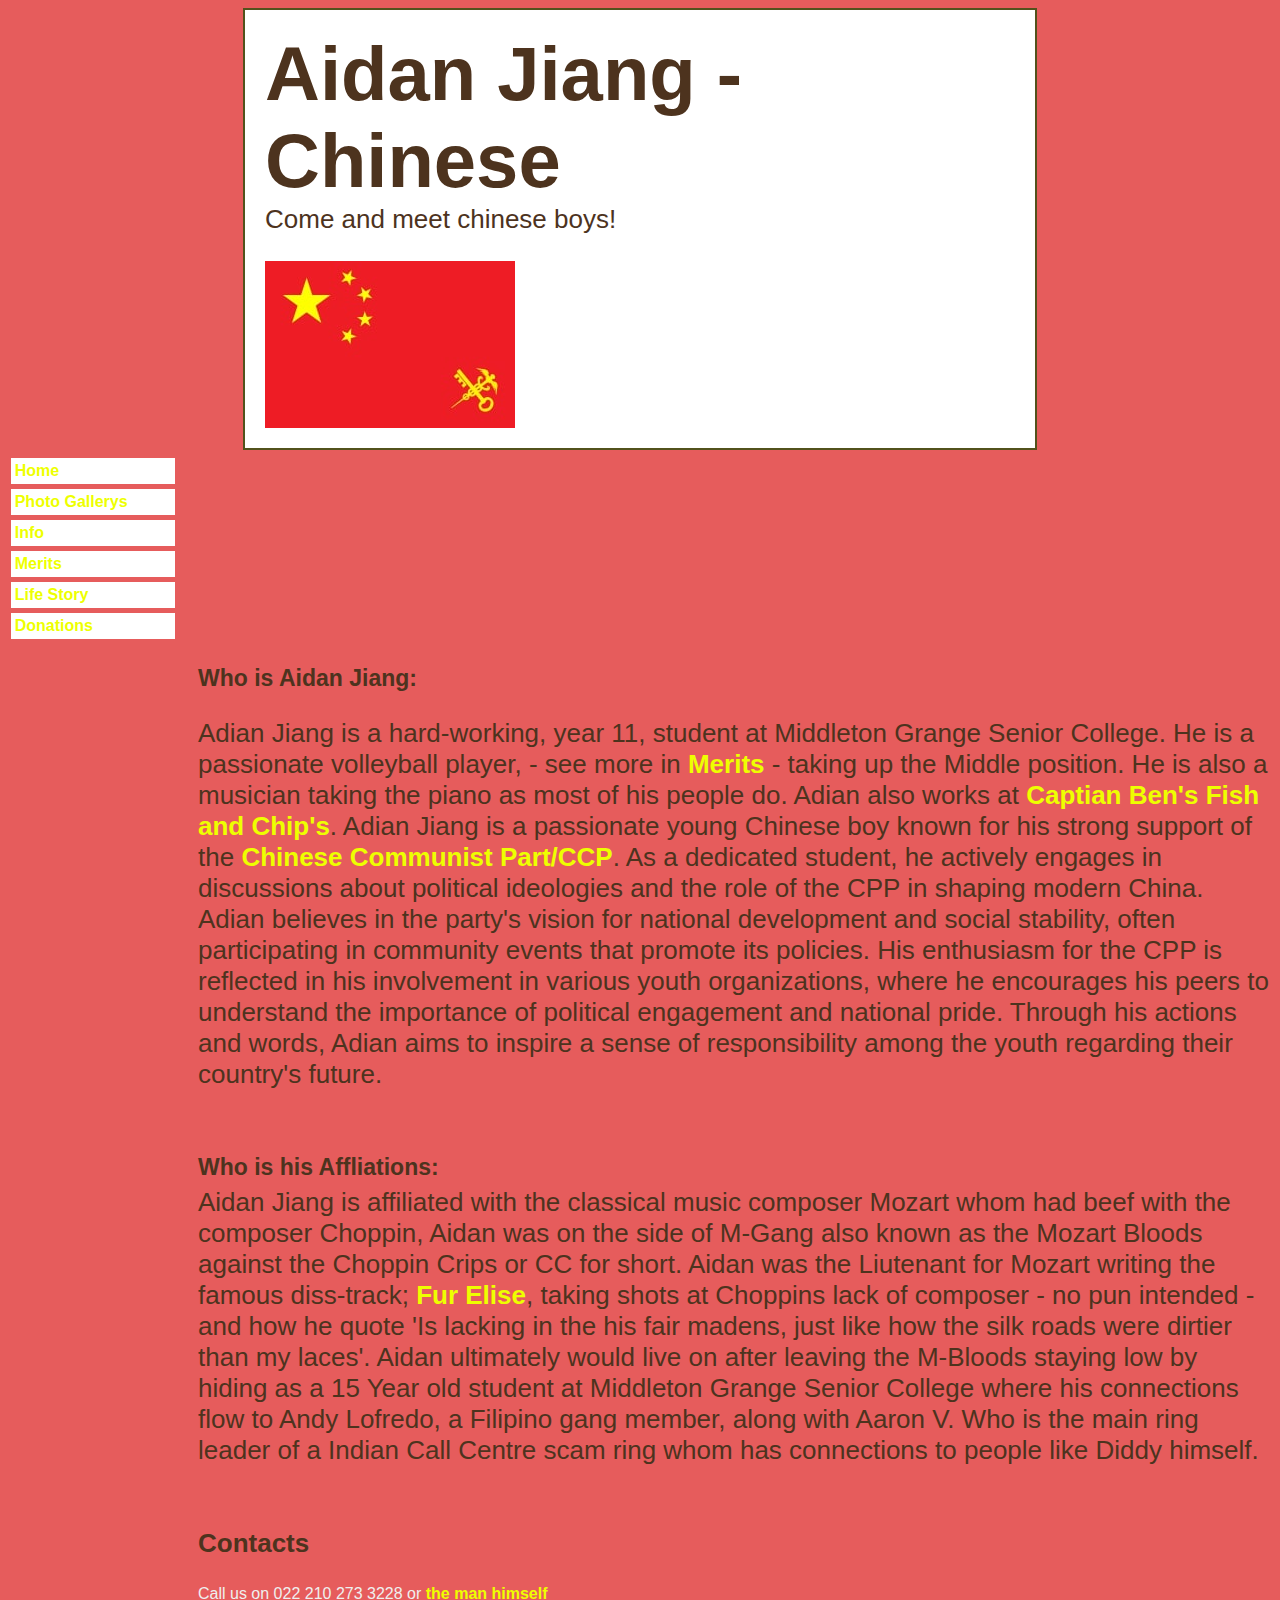
<file: index.html>
<DOCTYPE! html> 
<html> 
    <head>
    <title>Aidan Jiang</title> 
    <link rel="stylesheet" href="AidanJiang.css" type="text/css">
    </head>

    <body>

     <div id = "container">
        <!--header starts here-->
         <div id = "header"></div>
        <h1>Aidan Jiang - Chinese </h1> 
        <h2>  Come and meet chinese boys!   </h2> 
       <a href="https://www.youtube.com/watch?v=OjNpRbNdR7E"><img src="Images/ChineseFlag.jpg" alt="ChineseFlag"></a>
        </div><!--header ENDS here--> 
        <!--menu starts here--> 
        <div id ="menu">
        <ul>
            <li><a href="AidanJiangTheMan.html">Home</a></li> 
            <li><a href="photos.html">Photo Gallerys</a></li>
            <li><a href="info.html">Info</a></li>
            <li><a href="merits.html">Merits</a></li>
            <li><a href="life-story.html">Life Story</a></li>
            <li><a href="donations.html">Donations</a></li>
            </ul>
        </div> 
        <!--menu ENDS here-->  

         <!--main section starts here-->   
         <div id = "main">
            <div></div>
            <h3><strong>Who is Aidan Jiang:</strong></h3>  
            <h2>
            <p><H2>
            Adian Jiang is a hard-working, year 11, student at Middleton Grange Senior College. He is a passionate volleyball player, - see more in <a href="merits.html"><strong>Merits</strong></a> - taking up the Middle position. He is also a musician taking the piano as most of his people do. Adian also works at <a href="https://captainbens.tuckerfox.co.nz"><strong>Captian Ben's Fish and Chip's</strong></a>. Adian Jiang is a passionate young Chinese boy known for his strong support of the <a href="https://www.cfr.org/backgrounder/chinese-communist-party">Chinese Communist Part/CCP</a>. As a dedicated student, he actively engages in discussions about political ideologies and the role of the CPP in shaping modern China. Adian believes in the party's vision for national development and social stability, often participating in community events that promote its policies. His enthusiasm for the CPP is reflected in his involvement in various youth organizations, where he encourages his peers to understand the importance of political engagement and national pride. Through his actions and words, Adian aims to inspire a sense of responsibility among the youth regarding their country's future. 
            </p></H2>
            <br>

            <h3><strong>Who is his Affliations:</strong></h3>   
            <p><H2>
            Aidan Jiang is affiliated with the classical music composer Mozart whom had beef with the composer Choppin, Aidan was on the side of M-Gang also known as the Mozart Bloods against the Choppin Crips or CC for short. Aidan was the Liutenant for Mozart writing the famous diss-track; <a href="https://www.youtube.com/watch?v=-Czm5wm24Bw">Fur Elise</a>, taking shots at Choppins lack of composer - no pun intended - and how he quote 'Is lacking in the his fair madens, just like how the silk roads were dirtier than my laces'. Aidan ultimately would live on after leaving the M-Bloods staying low by hiding as a 15 Year old student at Middleton Grange Senior College where his connections flow to Andy Lofredo, a Filipino gang member, along with Aaron V. Who is the main ring leader of a Indian Call Centre scam ring whom has connections to people like Diddy himself.  
            </p></H2>
            </h2>

        <!--MAIN SECTION ENDS here-->  
            <br>
            <br>
        <!--footer section starts here-->  
        <h2><strong>Contacts</strong></h2>
             <div id = "footer">
            <p>Call us on 022 210 273 3228  or 
                <a href="mailto:ajiang@middletion.school.nz?subject=Why are you so poor" target="_blank"><strong>the man himself</strong></a></p>  
              
            </div> 
        </div>
</body>

</html>
</file>
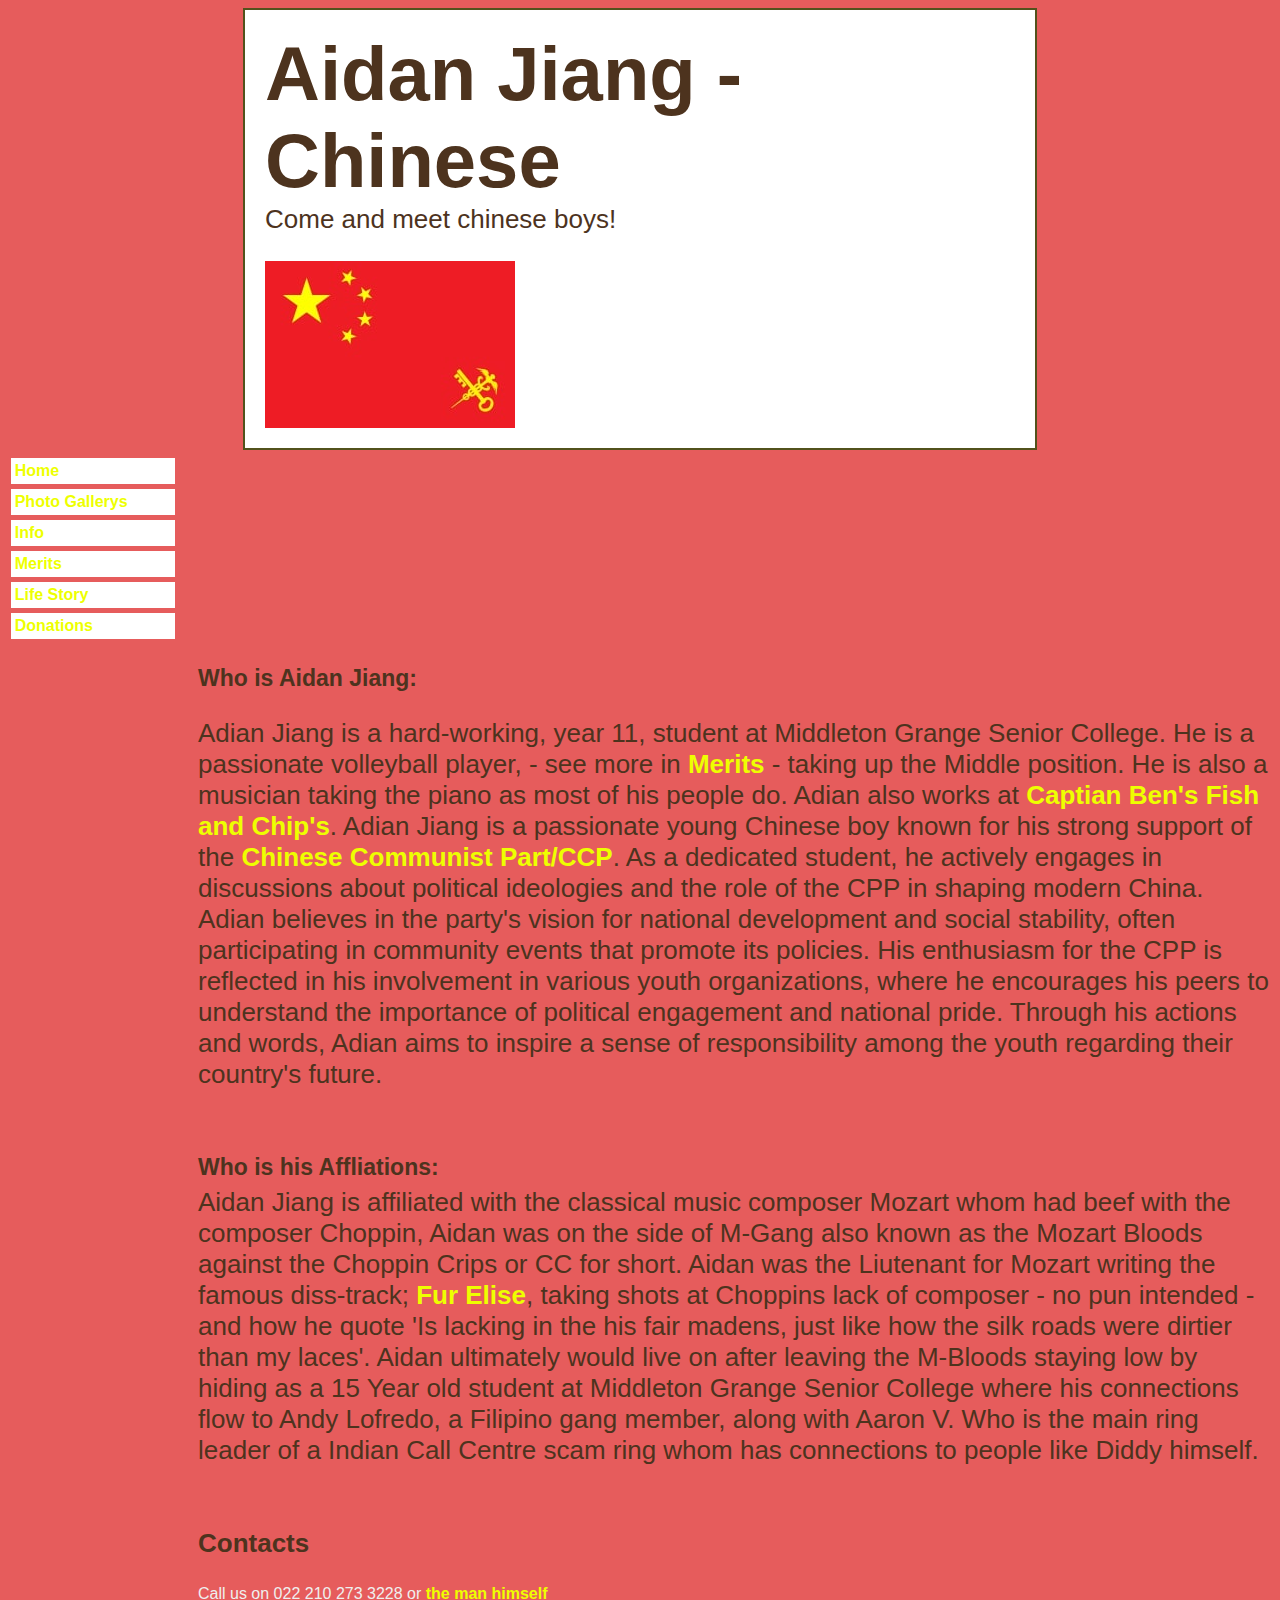
<file: AidanJiangTheMan.html>
<DOCTYPE! html> 
<html> 
    <head>
    <title>Aidan Jiang</title> 
    <link rel="stylesheet" href="AidanJiang.css" type="text/css">
    </head>

    <body>

     <div id = "container">
        <!--header starts here-->
         <div id = "header"></div>
        <h1>Aidan Jiang - Chinese </h1> 
        <h2>  Come and meet chinese boys!   </h2> 
       <a href="https://www.youtube.com/watch?v=OjNpRbNdR7E"><img src="Images/ChineseFlag.jpg" alt="ChineseFlag"></a>
        </div><!--header ENDS here--> 
        <!--menu starts here--> 
        <div id ="menu">
        <ul>
            <li><a href="AidanJiangTheMan.html">Home</a></li> 
            <li><a href="photos.html">Photo Gallerys</a></li>
            <li><a href="info.html">Info</a></li>
            <li><a href="merits.html">Merits</a></li>
            <li><a href="life-story.html">Life Story</a></li>
            <li><a href="donations.html">Donations</a></li>
            </ul>
        </div> 
        <!--menu ENDS here-->  

         <!--main section starts here-->   
         <div id = "main">
            <div></div>
            <h3><strong>Who is Aidan Jiang:</strong></h3>  
            <h2>
            <p><H2>
            Adian Jiang is a hard-working, year 11, student at Middleton Grange Senior College. He is a passionate volleyball player, - see more in <a href="merits.html"><strong>Merits</strong></a> - taking up the Middle position. He is also a musician taking the piano as most of his people do. Adian also works at <a href="https://captainbens.tuckerfox.co.nz"><strong>Captian Ben's Fish and Chip's</strong></a>. Adian Jiang is a passionate young Chinese boy known for his strong support of the <a href="https://www.cfr.org/backgrounder/chinese-communist-party">Chinese Communist Part/CCP</a>. As a dedicated student, he actively engages in discussions about political ideologies and the role of the CPP in shaping modern China. Adian believes in the party's vision for national development and social stability, often participating in community events that promote its policies. His enthusiasm for the CPP is reflected in his involvement in various youth organizations, where he encourages his peers to understand the importance of political engagement and national pride. Through his actions and words, Adian aims to inspire a sense of responsibility among the youth regarding their country's future. 
            </p></H2>
            <br>

            <h3><strong>Who is his Affliations:</strong></h3>   
            <p><H2>
            Aidan Jiang is affiliated with the classical music composer Mozart whom had beef with the composer Choppin, Aidan was on the side of M-Gang also known as the Mozart Bloods against the Choppin Crips or CC for short. Aidan was the Liutenant for Mozart writing the famous diss-track; <a href="https://www.youtube.com/watch?v=-Czm5wm24Bw">Fur Elise</a>, taking shots at Choppins lack of composer - no pun intended - and how he quote 'Is lacking in the his fair madens, just like how the silk roads were dirtier than my laces'. Aidan ultimately would live on after leaving the M-Bloods staying low by hiding as a 15 Year old student at Middleton Grange Senior College where his connections flow to Andy Lofredo, a Filipino gang member, along with Aaron V. Who is the main ring leader of a Indian Call Centre scam ring whom has connections to people like Diddy himself.  
            </p></H2>
            </h2>

        <!--MAIN SECTION ENDS here-->  
            <br>
            <br>
        <!--footer section starts here-->  
        <h2><strong>Contacts</strong></h2>
             <div id = "footer">
            <p>Call us on 022 210 273 3228  or 
                <a href="mailto:ajiang@middletion.school.nz?subject=Why are you so poor" target="_blank"><strong>the man himself</strong></a></p>  
              
            </div> 
        </div>
</body>
</html>
</file>
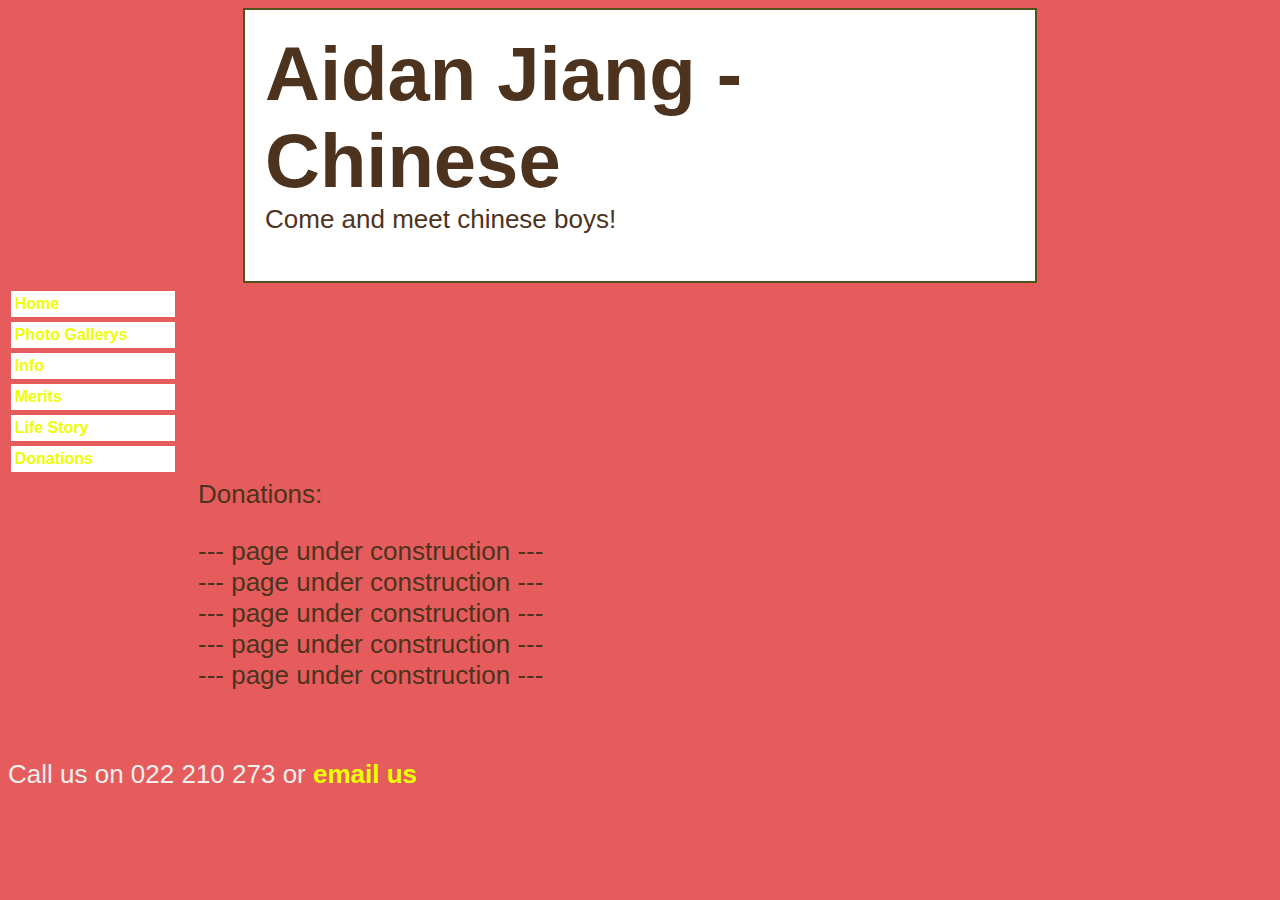
<file: donations.html>
<DOCTYPE! html> 
<html> 
    <head>
    <title>Donations</title> 
    <link rel="stylesheet" href="AidanJiang.css" type="text/css">
    </head>

    <body>

     <div id = "container">
        <!--header starts here-->
         <div id = "header"></div>
        <h1>Aidan Jiang - Chinese </h1> 
        <h2>  Come and meet chinese boys!  </h2>
        </div><!--header ENDS here--> 
        <!--menu starts here--> 
        <div id ="menu">
        <ul>
            <li><a href="AidanJiangTheMan.html">Home</a></li> 
            <li><a href="photos.html">Photo Gallerys</a></li>
            <li><a href="info.html">Info</a></li>
            <li><a href="merits.html">Merits</a></li>
            <li><a href="life-story.html">Life Story</a></li>
            <li><a href="donations.html">Donations</a></li>
            </ul>
        </div> 
        <!--menu ENDS here-->  

         <!--main section starts here-->   
         <div id = "main">
            <h2>Donations:</h2> 
            <p><h2>
        --- page under construction --- <br>
        --- page under construction --- <br>
        --- page under construction --- <br>
        --- page under construction --- <br>
        --- page under construction --- <br>


            </h2></p>
        </div>
        <!--MAIN SECTION ENDS here-->  
        <br>
        <br>

        <!--footer section starts here-->   
        
            <div id = "footer">
            <p>Call us on 022 210 273  or 
                <a href="mailto:ajiang@middletion.school.nz?subject=Why are you so poor" target="_blank"><strong>email us</strong></a></p>  
            </div> 
        </div>
</body>
</html>
</file>
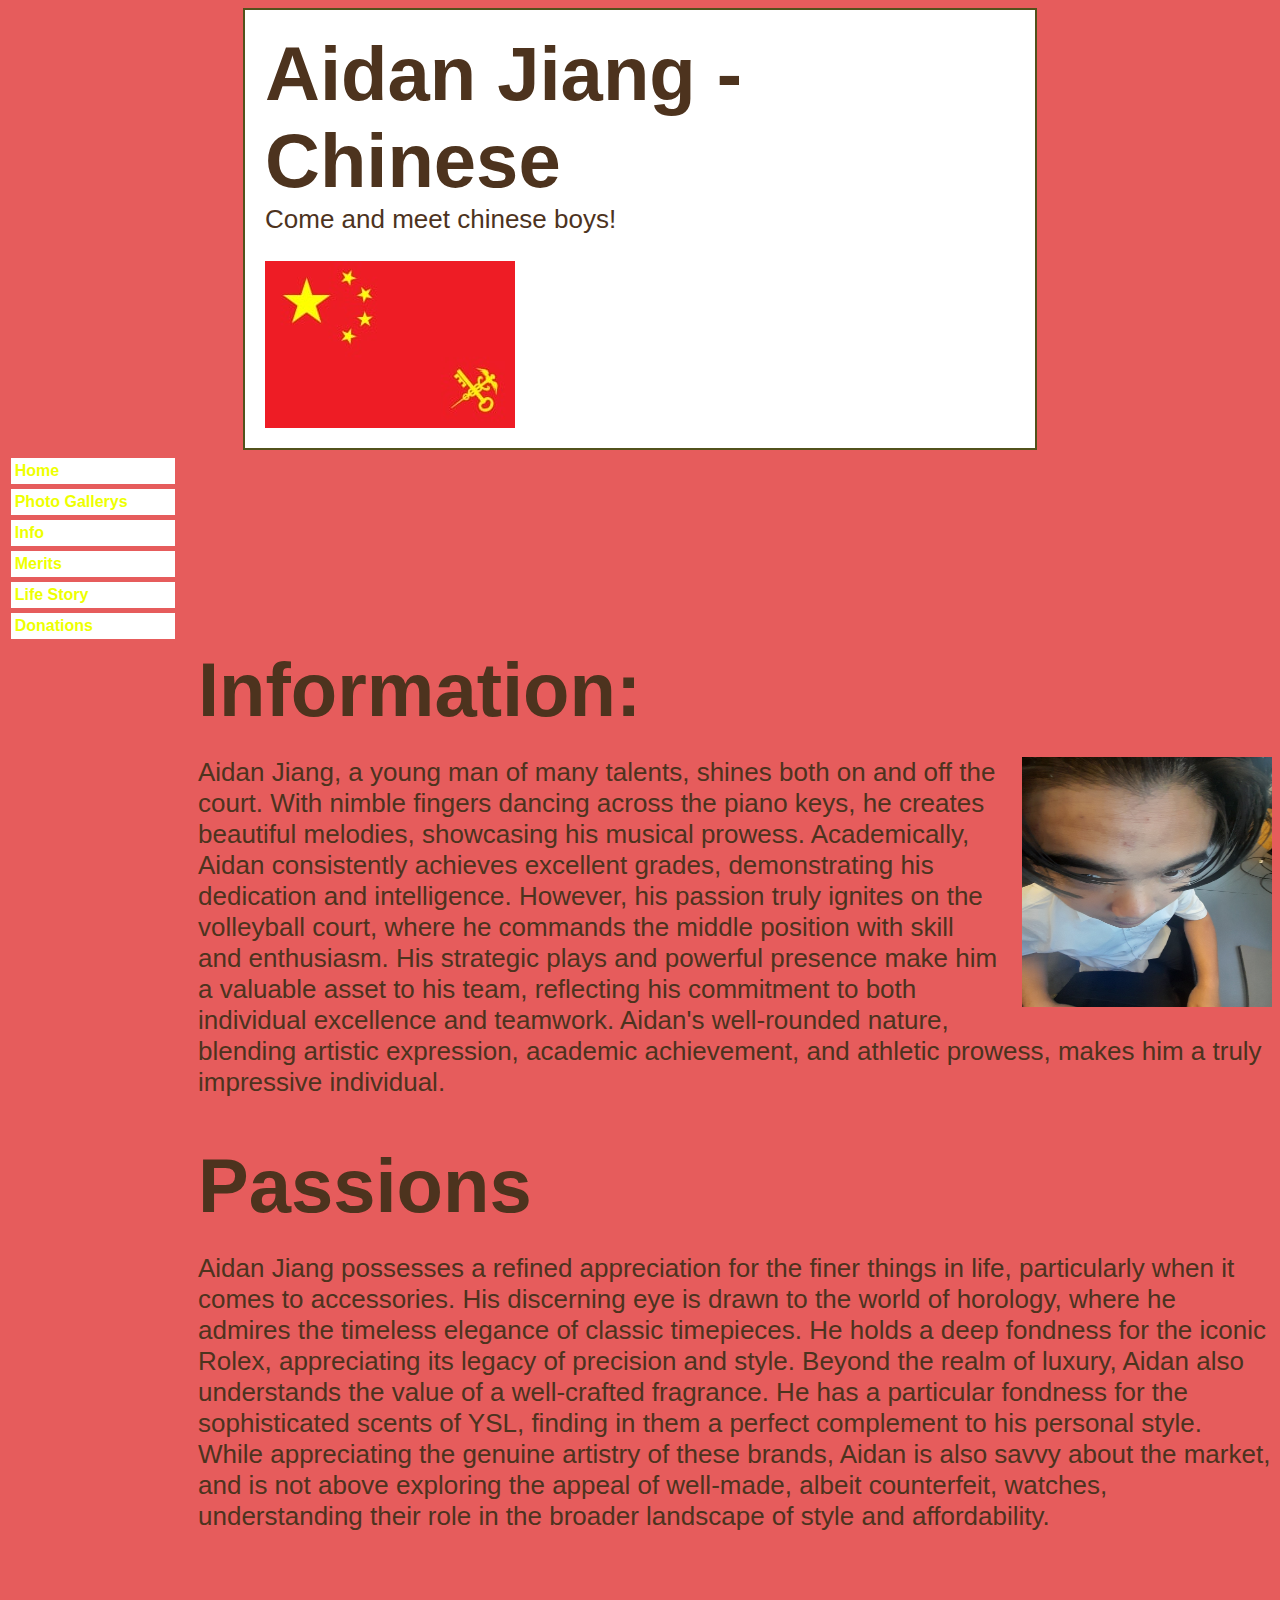
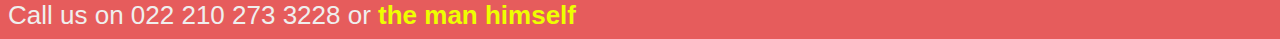
<file: info.html>
<DOCTYPE! html> 
<html> 
    <head>
    <title>info</title> 
    <link rel="stylesheet" href="aidanjiang.css" type="text/css">
    </head>

    <body>

     <div id = "container">
        <!--header starts here-->
         <div id = "header"></div>
        <h1>Aidan Jiang - Chinese </h1> 
        <h2>  Come and meet chinese boys!  </h2>
        <img src="images/ChineseFlag.jpg" alt="ChineseFlag" class="floatright">
        </div><!--header ENDS here--> 
        <!--menu starts here--> 
        <div id ="menu">
        <ul>
            <li><a href="index.html">Home</a></li> 
            <li><a href="photos.html">Photo Gallerys</a></li>
            <li><a href="info.html">Info</a></li>
            <li><a href="merits.html">Merits</a></li>
            <li><a href="life-story.html">Life Story</a></li>
            <li><a href="donations.html">Donations</a></li>
            </ul>
        </div> 
        <!--menu ENDS here-->  

         <!--main section starts here-->   
         <div id = "main">
            <h1>Information:</h1> 
            <br>
            <p>
                <img src="images/mugshot.jpg" width="250" height="250" alt="Tiger" class="rightfloat"/>
            </p>
            
            <p><h2>Aidan Jiang, a young man of many talents, shines both on and off the court. With nimble fingers dancing across the piano keys, he creates beautiful melodies, showcasing his musical prowess. Academically, Aidan consistently achieves excellent grades, demonstrating his dedication and intelligence. However, his passion truly ignites on the volleyball court, where he commands the middle position with skill and enthusiasm. His strategic plays and powerful presence make him a valuable asset to his team, reflecting his commitment to both individual excellence and teamwork. Aidan's well-rounded nature, blending artistic expression, academic achievement, and athletic prowess, makes him a truly impressive individual.</h2></p> 
            <br>
            <h1>Passions</h1>
            <br>
            <p><h2>Aidan Jiang possesses a refined appreciation for the finer things in life, particularly when it comes to accessories. His discerning eye is drawn to the world of horology, where he admires the timeless elegance of classic timepieces. He holds a deep fondness for the iconic Rolex, appreciating its legacy of precision and style. Beyond the realm of luxury, Aidan also understands the value of a well-crafted fragrance. He has a particular fondness for the sophisticated scents of YSL, finding in them a perfect complement to his personal style. While appreciating the genuine artistry of these brands, Aidan is also savvy about the market, and is not above exploring the appeal of well-made, albeit counterfeit, watches, understanding their role in the broader landscape of style and affordability.</h2></p>
            

        
        </div>
        <!--MAIN SECTION ENDS here-->  
        <br>
        <br>
        <!--footer section starts here-->  
            <div id = "footer">
            <p>Call us on 022 210 273 3228  or 
                <a href="mailto:ajiang@middletion.school.nz?subject=Why are you so poor" target="_blank"><strong>the man himself</strong></a></p>  
            </div> 
        </div>
</body>

</html>
</file>
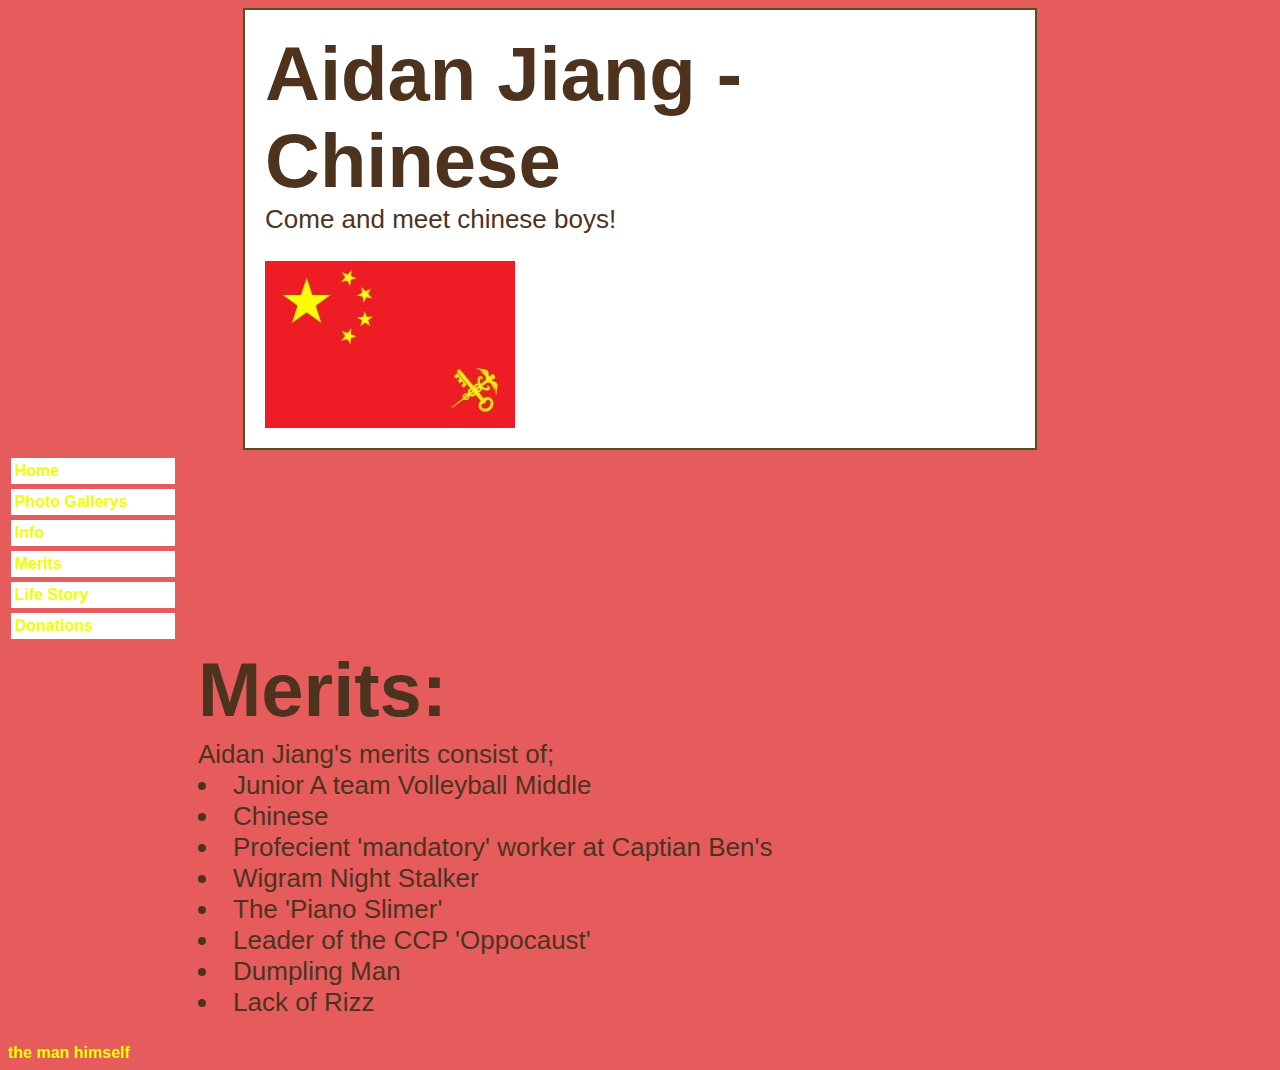
<file: merits.html>
<DOCTYPE! html> 
<html> 
    <head>
    <title>Merits</title> 
    <link rel="stylesheet" href="aidanjiang.css" type="text/css">
    </head>

    <body>

     <div id = "container">
        <!--header starts here-->
         <div id = "header"></div>
        <h1>Aidan Jiang - Chinese </h1> 
        <h2>  Come and meet chinese boys!  </h2>
        <a href="https://www.youtube.com/watch?v=OjNpRbNdR7E"><img src="Images/ChineseFlag.jpg" alt="ChineseFlag"></a>
        </div><!--header ENDS here--> 
        

        <!--menu starts here--> 
        <div id ="menu">
        
        <ul>
            <li><a href="index.html">Home</a></li> 
            <li><a href="photos.html">Photo Gallerys</a></li>
            <li><a href="info.html">Info</a></li>
            <li><a href="merits.html">Merits</a></li>
            <li><a href="life-story.html">Life Story</a></li>
            <li><a href="donations.html">Donations</a></li>
            </ul>
        </div> 
        <!--menu ENDS here-->  
        
         <!--main section starts here-->   
         <div id = "main">
            <h1>Merits:</h1> 
            <p>
                
           </p>
           <p><h2>
            Aidan Jiang's merits consist of; <br>
            <li>Junior A team Volleyball Middle</li> 
            <li>Chinese</li>
            <li>Profecient 'mandatory' worker at Captian Ben's</li> 
            <li>Wigram Night Stalker</li> 
            <li>The 'Piano Slimer'</li> 
            <li>Leader of the CCP 'Oppocaust'</li> 
            <li>Dumpling Man</li>
            <li>Lack of Rizz</li>
           </h2></p>
        </div>
        <!--MAIN SECTION ENDS here-->  

        <!--footer section starts here-->  
                            <a href="mailto:ajiang@middletion.school.nz?subject=Why are you so poor" target="_blank"><strong>the man himself</strong></a></p>  

            </div> 
        </div>
</body>

</html>
</file>
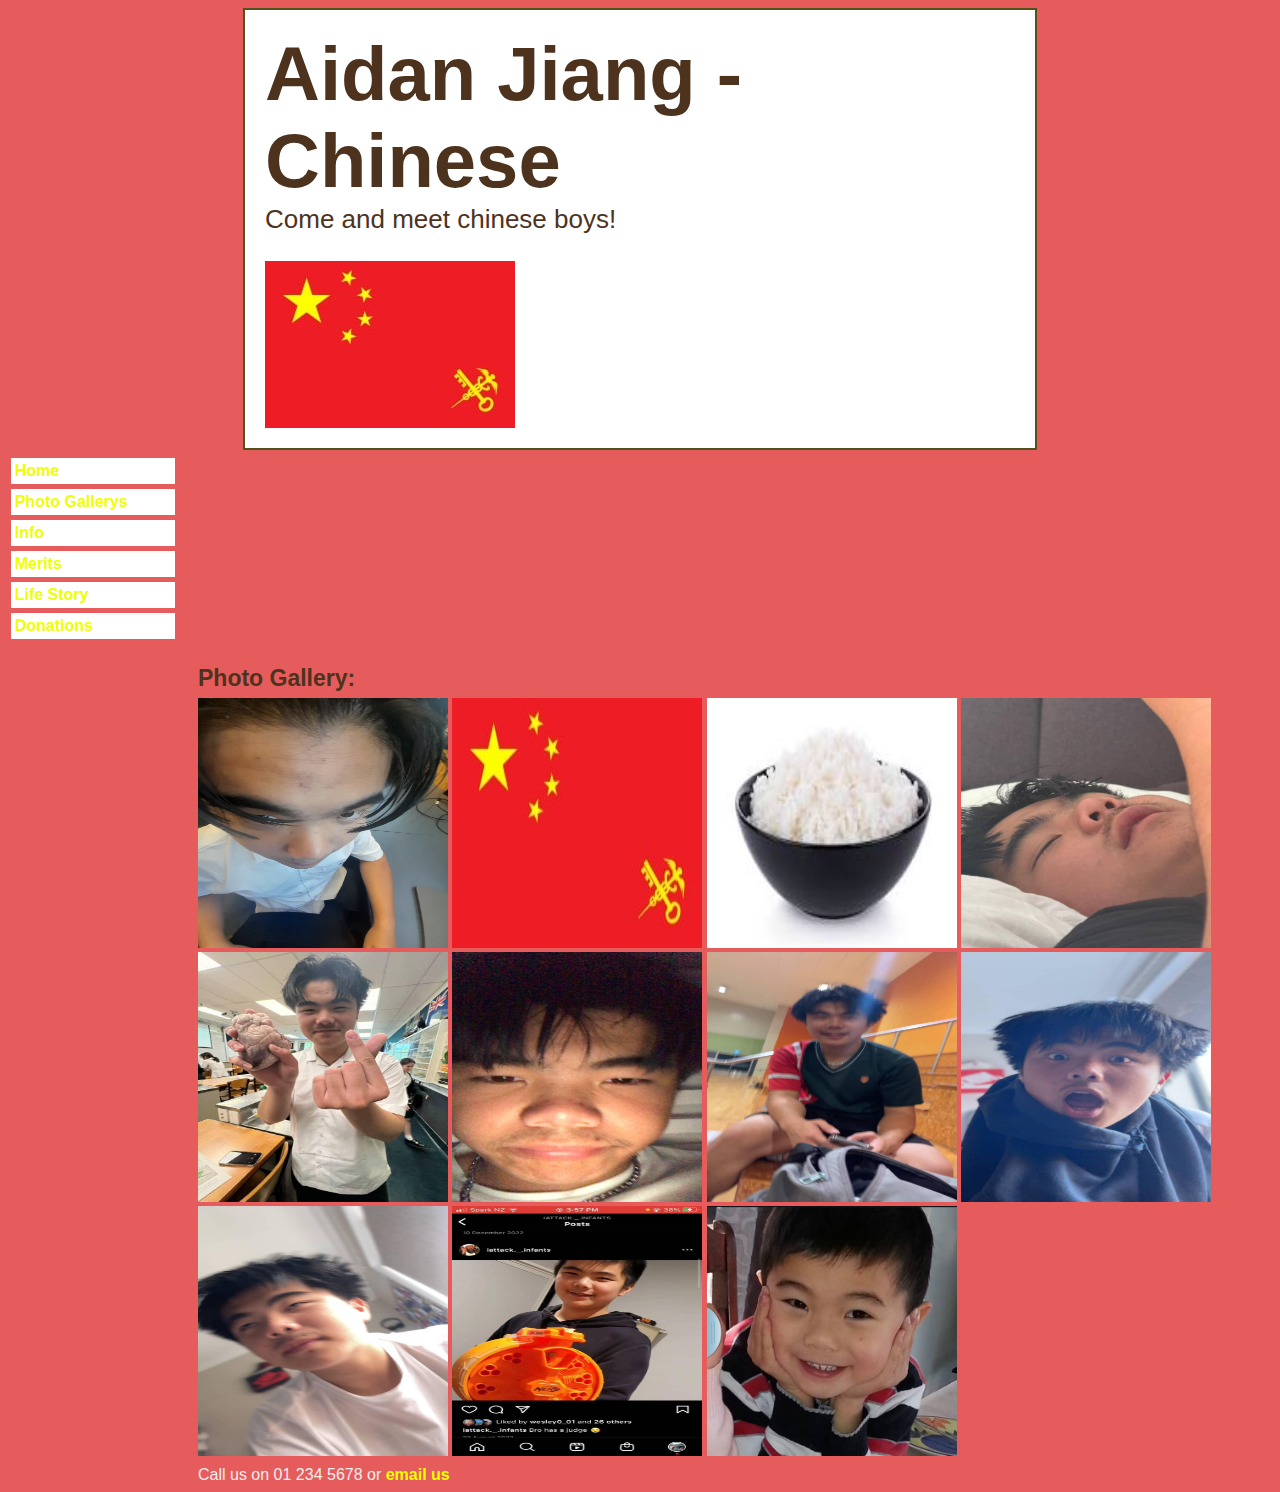
<file: photos.html>
<DOCTYPE! html> 
<html> 
    <head>
    <title>Photo Gallery</title> 
    <link rel="stylesheet" href="aidanjiang.css" type="text/css">
    </head>

    <body>

     <div id = "container">
        <!--header starts here-->
         <div id = "header"></div>
        <h1>Aidan Jiang - Chinese </h1> 
        <h2>  Come and meet chinese boys!  </h2>
         <a href="https://www.youtube.com/watch?v=OjNpRbNdR7E"><img src="images/ChineseFlag.jpg" alt="ChineseFlag"></a>
        </div><!--header ENDS here--> 
        <!--menu starts here--> 
        <div id ="menu">
        <ul>
            <li><a href="index.html">Home</a></li> 
            <li><a href="photos.html">Photo Gallerys</a></li>
            <li><a href="info.html">Info</a></li>
            <li><a href="merits.html">Merits</a></li>
            <li><a href="life-story.html">Life Story</a></li>
            <li><a href="donations.html">Donations</a></li>
            </ul>
        </div> 
        <!--menu ENDS here-->  

         <!--main section starts here-->   
         <div id = "main">
            <h3>Photo Gallery:</h3> 
            <div>
                <p>
                <img src="Images/mugshot.jpg" width="250" height="250" alt="Forehead"/>
                <img src="Images/ChineseFlag.jpg" width="250" height="250" alt="ChineseFlag">
                <a href="https://www.youtube.com/watch?v=tBKYI3-3lMg"><img src="Images/rice.jpg" alt="rice" width="250" height="250"></a> 
                <img src="images/IMG_20251111_165713_615.jpg" width="250" height="250" alt="CHINESE BOY JAKING IT"> 
                <img src="images/IMG_20251111_165716_874.jpg" width="250" height="250" alt="CHINESE BOY"> 
                <img src="images/IMG_20251111_165721_966.jpg" width="250" height="250" alt="Asian Boy"> 
                <img src="images/IMG_20251111_165724_031.jpg" width="250" height="250" alt="Chinky dinky"> 
                <img src="images/IMG_20251111_165859_533.jpg" width="250" height="250" alt="CHINA"> 
                <img src="images/IMG_20251111_165901_775.jpg" width="250" height="250" alt="Rice boy"> 
                <img src="images/IMG_20251111_170035_289.jpg" width="250" height="250" alt="AsianPaysian">  
                <img src="images/IMG_20251111_165719_802.jpg" width="250" height="250"  alt="small temu worker">
                <br>

                </p>
            </div>
        <!--MAIN SECTION ENDS here-->  

        <!--footer section starts here-->  
            <div id = "footer">
            <p>Call us on 01 234 5678 or <a href="mailto:info@thezoo.com?subject=Contact from the Zoo" target="_blank"><strong>email us</strong></a></p>  
            </div> 
        </div>
</body>

</html>
</file>
<file: AidanJiang.css>
body {
    background-color: #e65c5c;
    font-family: 'Trebuchet MS', Helvetica, Arial, sans-serif  
}
#container{ 
    width: 750px; 
    margin-right: auto; 
    margin-left: auto; 
    padding: 20px; 
    background-color:#FFFFFF ; 
    border-right: solid 2px #52521c;
    border-left: solid 2px #52521c; 
    border-bottom: solid 2px  #52521c; 
    border-top: solid 2px  #52521c;
}

#menu{ 
    width: 170px; 
    float: auto; 
} 

#menu ul{ 
    list-style-type: none;
    margin: 1%; 
    padding: 1px; 
}  
#menu li{  
    background-color: #ffffff;
    margin-top: 5px; 
    margin-bottom: 5px; 
    padding: 4px;
} 

#main { 
 
   margin-left: 190px;
} 

#main h3 { 
 color: #4D331E;
   margin-top: 20; 
   margin-bottom: 4;
   font-size: 23px;
} 

#main p{ 
 
   font-size: 16px;
   margin-top: 6; 
   margin-bottom: 6;
} 

a:link, a:visited{
color: rgb(238, 255, 0); 
font-weight: bold;
}

h1 {
    font-family: 'Arial Black', Gadget, sans-serif;
    font-size: 76px;
    color: #4D331E; 
    margin-top: 0px;
    margin-bottom: 0px;
}

    h2 {
    font-weight: normal;
    margin-top: 0px;
    margin-bottom: 26px;
}

h2 {
    font-weight: bolds;
    font-size: 26px;
    color: #4D331E; 
    margin-top: 0px;
    margin-bottom: 26px;
} 

p {
    font-size: 26px;
    color: #efefee; 
    padding: 0px;
    margin-top: 6px;
    margin-bottom: 6px; 
}
 a {
    color: #060; 
    text-decoration: none; 
} 



a:hover {
    color: rgb(141, 227, 124); 
    text-decoration: underline;
}

a:active {
    color: rgb(141, 227, 124);  


} 

.rightfloat {
    float: right; 
    margin-left: 20px; 
    margin-bottom: 10px;
}
</file>
<file: aidanjiang.css>
body {
    background-color: #e65c5c;
    font-family: 'Trebuchet MS', Helvetica, Arial, sans-serif  
}
#container{ 
    width: 750px; 
    margin-right: auto; 
    margin-left: auto; 
    padding: 20px; 
    background-color:#FFFFFF ; 
    border-right: solid 2px #52521c;
    border-left: solid 2px #52521c; 
    border-bottom: solid 2px  #52521c; 
    border-top: solid 2px  #52521c;
}

#menu{ 
    width: 170px; 
    float: auto; 
} 

#menu ul{ 
    list-style-type: none;
    margin: 1%; 
    padding: 1px; 
}  
#menu li{  
    background-color: #ffffff;
    margin-top: 5px; 
    margin-bottom: 5px; 
    padding: 4px;
} 

#main { 
 
   margin-left: 190px;
} 

#main h3 { 
 color: #4D331E;
   margin-top: 20; 
   margin-bottom: 4;
   font-size: 23px;
} 

#main p{ 
 
   font-size: 16px;
   margin-top: 6; 
   margin-bottom: 6;
} 

a:link, a:visited{
color: rgb(238, 255, 0); 
font-weight: bold;
}

h1 {
    font-family: 'Arial Black', Gadget, sans-serif;
    font-size: 76px;
    color: #4D331E; 
    margin-top: 0px;
    margin-bottom: 0px;
}

    h2 {
    font-weight: normal;
    margin-top: 0px;
    margin-bottom: 26px;
}

h2 {
    font-weight: bolds;
    font-size: 26px;
    color: #4D331E; 
    margin-top: 0px;
    margin-bottom: 26px;
} 

p {
    font-size: 26px;
    color: #efefee; 
    padding: 0px;
    margin-top: 6px;
    margin-bottom: 6px; 
}
 a {
    color: #060; 
    text-decoration: none; 
} 



a:hover {
    color: rgb(141, 227, 124); 
    text-decoration: underline;
}

a:active {
    color: rgb(141, 227, 124);  


} 

.rightfloat {
    float: right; 
    margin-left: 20px; 
    margin-bottom: 10px;
}
</file>
